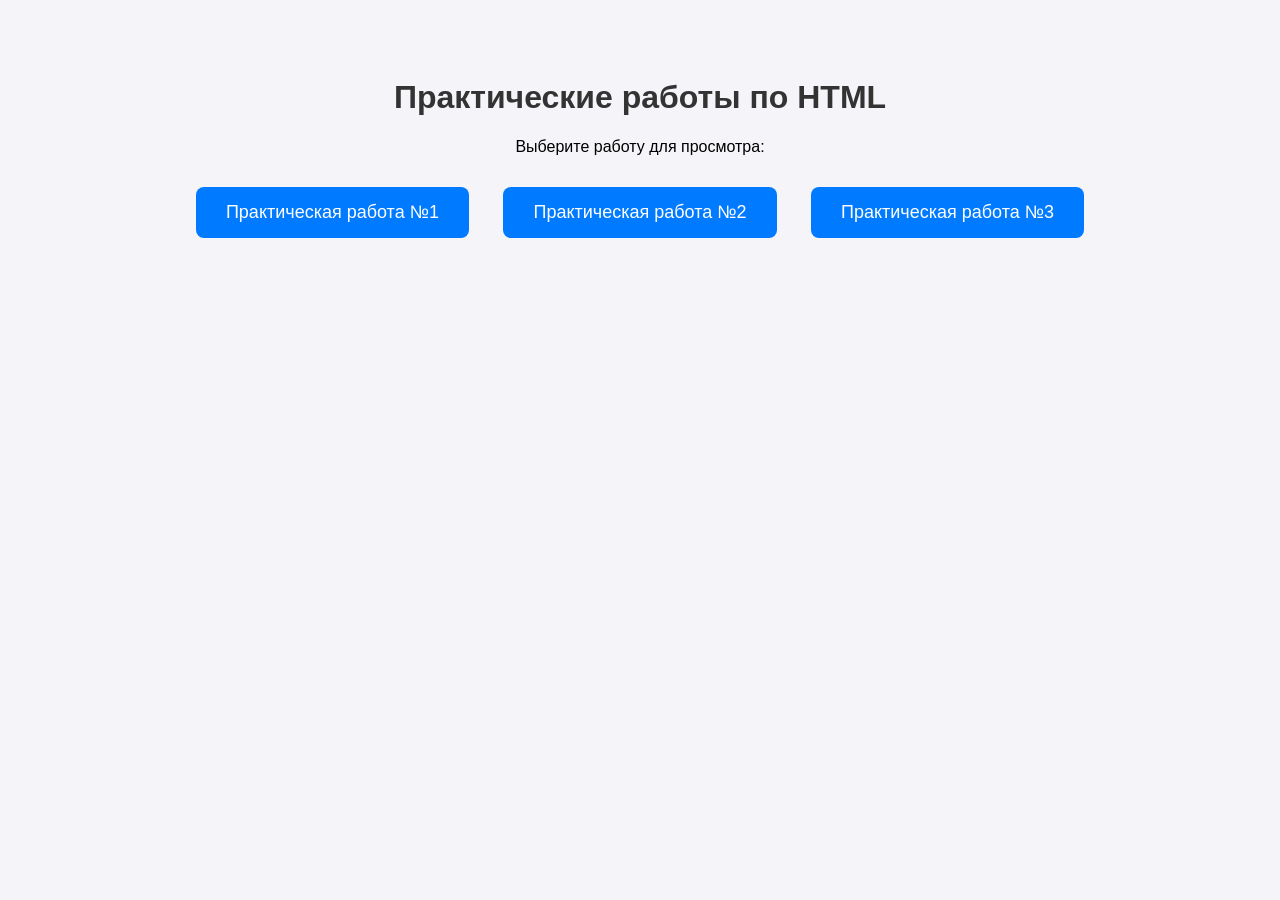
<file: index.html>
<!DOCTYPE html>
<html lang="ru">
<head>
<link rel="stylesheet" href="style.css" >
    <meta charset="UTF-8">
    <meta name="viewport" content="width=device-width, initial-scale=1.0">
    <title>Мои практические работы по HTML</title>

</head>
<body>

    <h1>Практические работы по HTML</h1>
    <p>Выберите работу для просмотра:</p>

    <!-- Ссылки на твои работы -->
    <a href="practice-1.html" class="button">Практическая работа №1</a>
    <a href="practice-2.html" class="button">Практическая работа №2</a>
    <a href="practice-3.html" class="button">Практическая работа №3</a>

</body>
</html>
</file>
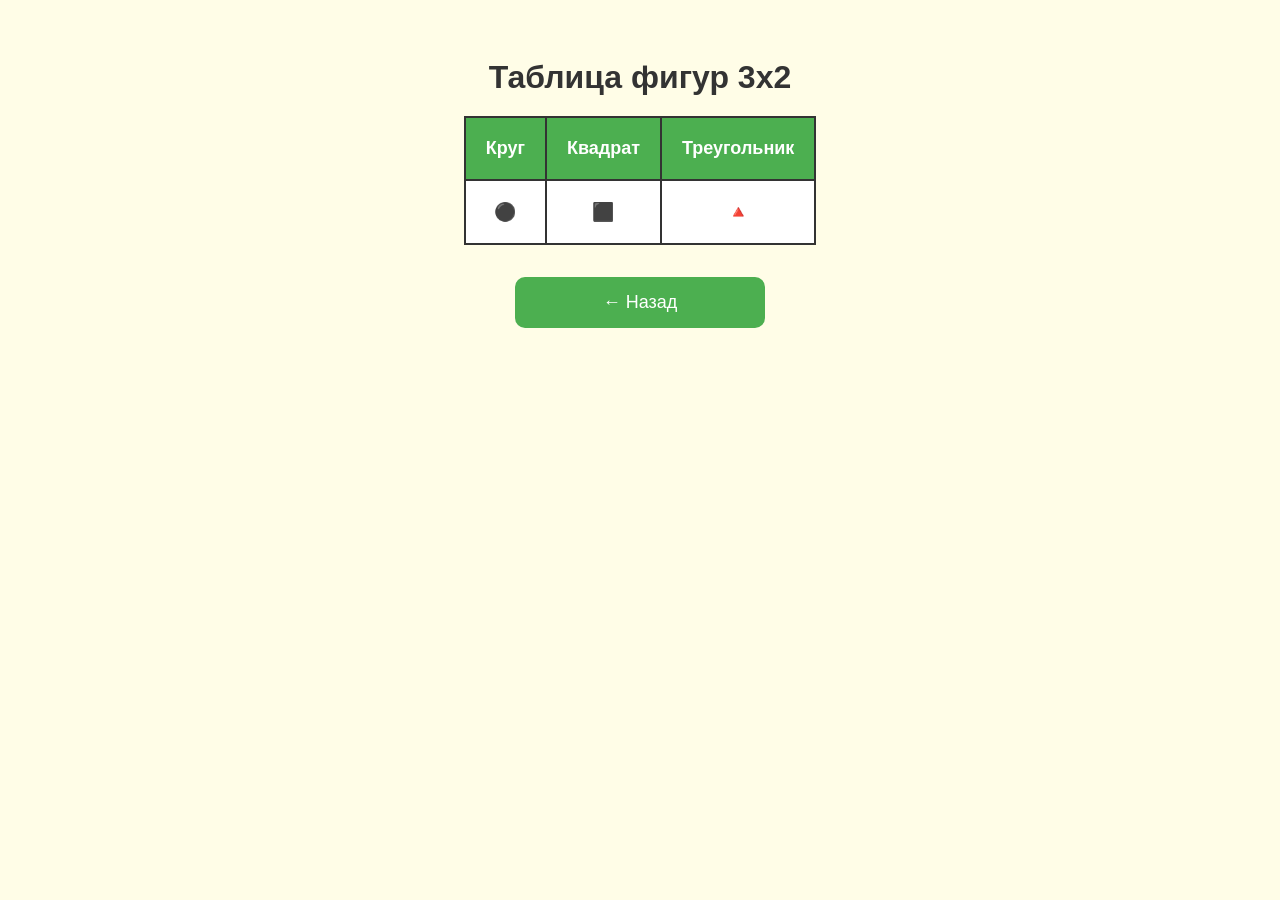
<file: page-table.html>
<!DOCTYPE html>
<html lang="ru">
<head>
    <meta charset="UTF-8">
    <title>Таблица фигур</title>
    <link rel="stylesheet" href="style-2.css">
    <style>
        table {
            margin: 20px auto;
            border-collapse: collapse;
            background-color: white;
        }
        td, th {
            border: 2px solid #333;
            padding: 20px;
            text-align: center;
            font-size: 18px;
        }
        th {
            background-color: #4CAF50;
            color: white;
        }
        .figure-img {
            width: 80px;
            height: 80px;
        }
    </style>
</head>
<body>
    <h1>Таблица фигур 3x2</h1>
    <table>
        <tr>
            <th>Круг</th>
            <th>Квадрат</th>
            <th>Треугольник</th>
        </tr>
        <tr>
            <td> ⚫</td>
            <td>⬛</td>
            <td>🔺</td>
        </tr>
    </table>
    <form action="practice-2.html"><button>← Назад</button></form>
</body>
</html>
</file>
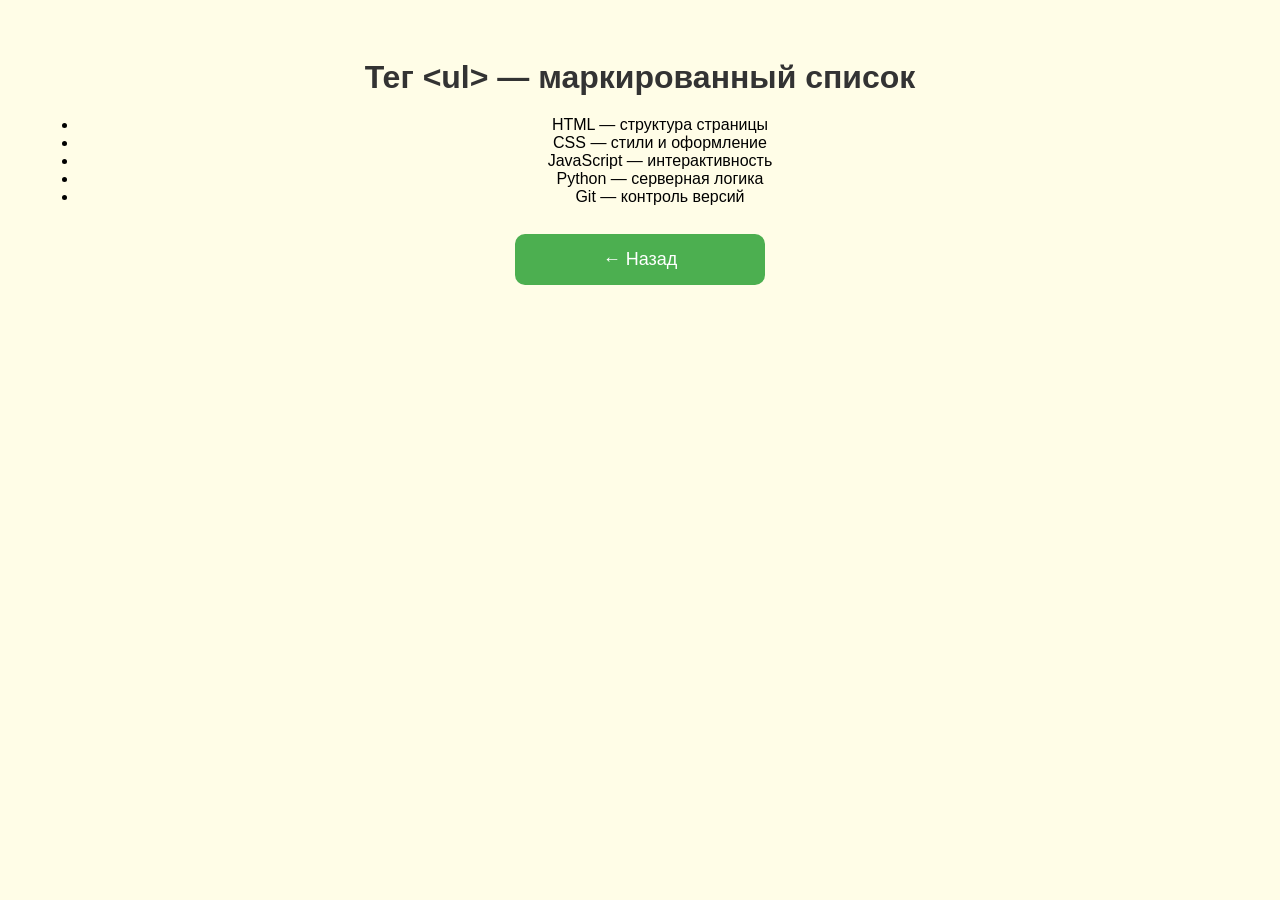
<file: page-ul.html>
<!DOCTYPE html>
<html lang="ru">
<head>
    <meta charset="UTF-8">
    <title>Тег ul</title>
    <link rel="stylesheet" href="style-2.css">
</head>
<body>
    <h1>Тег &lt;ul&gt; — маркированный список</h1>
    <ul>
        <li>HTML — структура страницы</li>
        <li>CSS — стили и оформление</li>
        <li>JavaScript — интерактивность</li>
        <li>Python — серверная логика</li>
        <li>Git — контроль версий</li>
    </ul>
    <form action="practice-2.html"><button>← Назад</button></form>
</body>
</html>
</file>
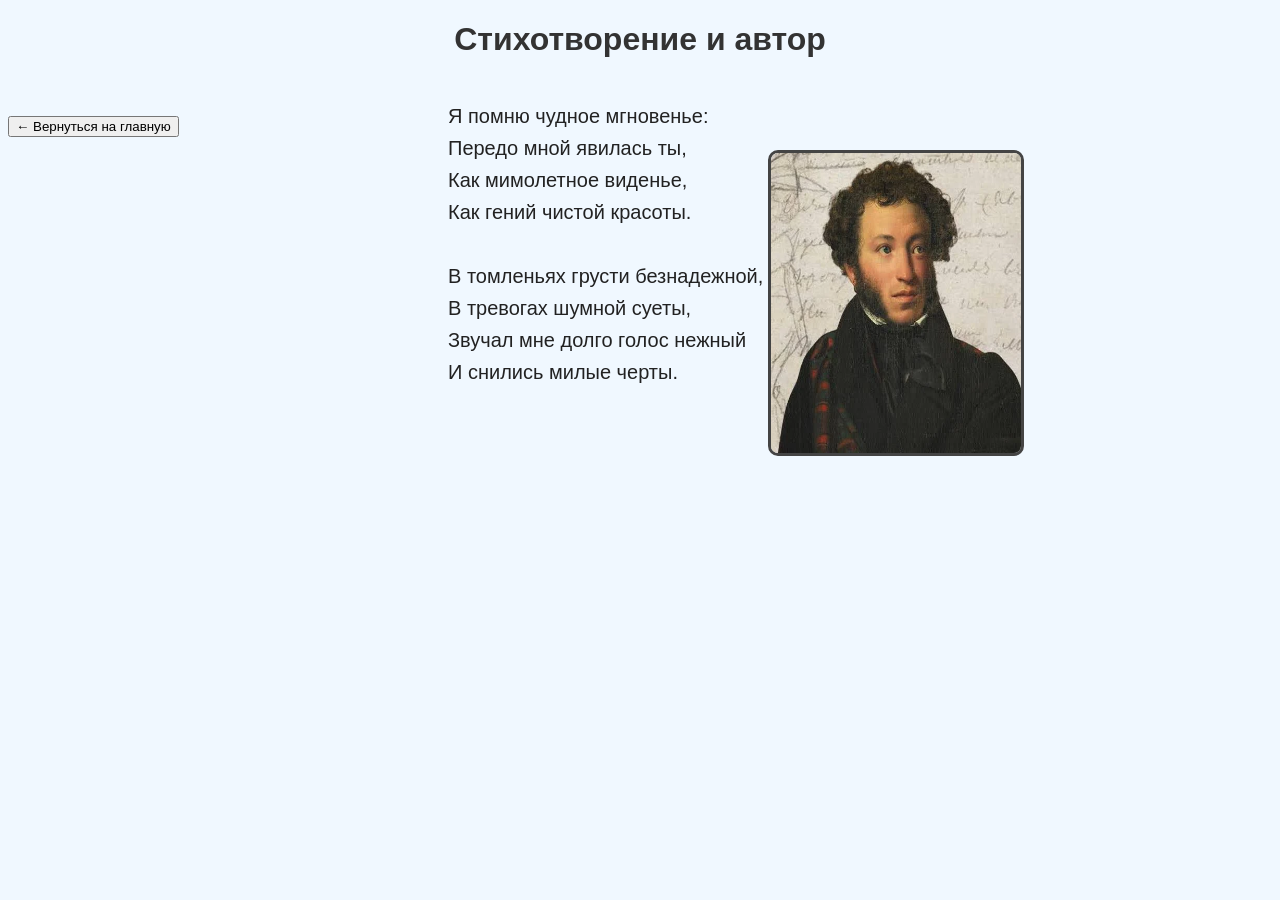
<file: practice-1.html>
<!DOCTYPE html>
<html lang="ru">
<head>
    <meta charset="UTF-8">
    <title>Стихотворение</title>
    <meta name="description" content="Стихотворение А.С. Пушкина">
<link rel="stylesheet" href="style-1.css">
</head>
<body>
    <header>
        <h1>Стихотворение и автор</h1>
    </header>

    <p>
        Я помню чудное мгновенье:<br>
        Передо мной явилась ты,<br>
        Как мимолетное виденье,<br>
        Как гений чистой красоты.
        <br><br>
        В томленьях грусти безнадежной,<br>
        В тревогах шумной суеты,<br>
        Звучал мне долго голос нежный<br>
        И снились милые черты.
    </p>
<img src="1.png" alt="Портрет А.С. Пушкина" width="250" height="300">

    <br><br>
    <a href="index.html"><button>← Вернуться на главную</button></a>
</body>
</html>
</file>
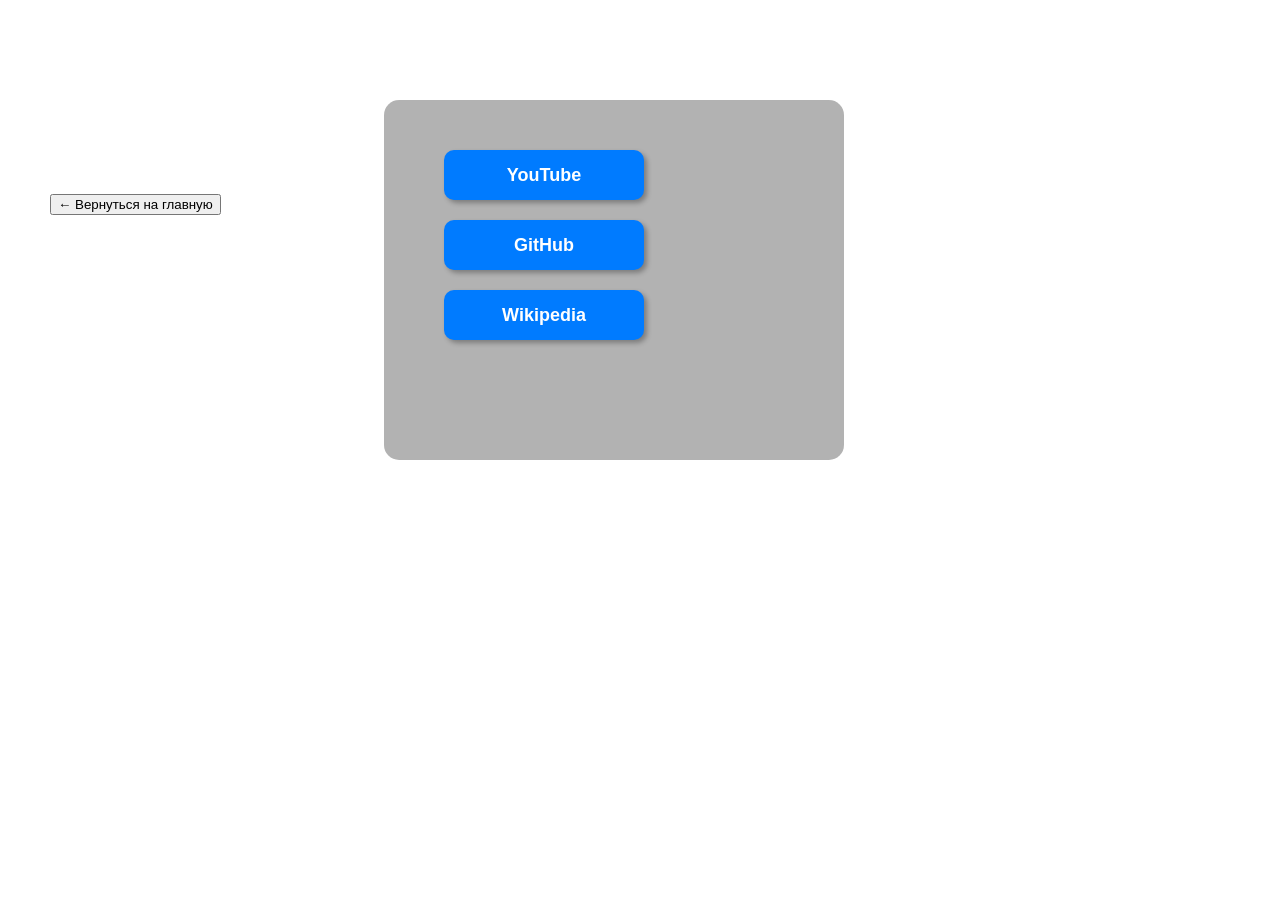
<file: practice-3.html>
<!DOCTYPE html>
<html lang="ru">
<head>
    <meta charset="UTF-8">
    <title>Главная</title>
    <link rel="icon" href="https://www.flaticon.com/free-icon/github_25231?term=github&page=1&position=2&origin=search&related_id=25231">
<link rel="stylesheet" href="style-3.css">
</head>
<body>
    <div id="menu">
        <form id="btn1" action="https://www.youtube.com">
            <button class="menu-btn">
                <p>YouTube</p>
            </button>
        </form>

        <form id="btn2" action="https://www.github.com">
            <button class="menu-btn">
                <p>GitHub</p>
            </button>
        </form>

        <form id="btn3" action="https://www.wikipedia.org">
            <button class="menu-btn">
                <p>Wikipedia</p>
            </button>
        </form>
    </div>

    <br><br><br><br><br><br><br><br>
    <a href="index.html"><button>← Вернуться на главную</button></a>
</body>
</html>
</file>
<file: style.css>
body {
            font-family: Arial, sans-serif;
            text-align: center;
            background-color: #f4f4f9;
            padding: 50px;
        }
        h1 { color: #333; }
        .button {
            display: inline-block;
            margin: 15px;
            padding: 15px 30px;
            font-size: 18px;
            color: white;
            background-color: #007bff;
            text-decoration: none;
            border-radius: 8px;
            transition: background-color 0.3s;
        }
        .button:hover { background-color: #0056b3; }
</file>
<file: style-2.css>
body {
    background-color: #fffde7;
    font-family: Arial, sans-serif;
    text-align: center;
    padding: 30px;
}

h1 {
    color: #333;
    margin-bottom: 20px;
}

h2 {
    color: #555;
    margin-top: 30px;
}

button {
    display: inline-block;
    margin: 12px auto;
    padding: 15px 30px;
    font-size: 18px;
    background-color: #4CAF50;
    color: white;
    border: none;
    border-radius: 10px;
    cursor: pointer;
    min-width: 250px;
    transition: 0.3s;
}

button:hover {
    background-color: #45a049;
    transform: scale(1.05);
}

#google-btn {
    background-color: white;
    color: black;
    border: 2px solid #ccc;
    display: inline-flex;
    align-items: center;
    justify-content: center;
    gap: 10px;
    font-size: 20px;
    font-weight: bold;
    min-width: 200px;
}

#google-btn:hover {
    background-color: #f1f1f1;
}

#google-btn img {
    height: 30px;
}

#back-btn {
    background-color: #2196F3;
    margin-top: 40px;
}

#back-btn:hover {
    background-color: #1976D2;
}
</file>
<file: style-1.css>
body {
    background-color: #f0f8ff;
    font-family: Arial, sans-serif;
}

h1 {
    text-align: center;
    color: #333;
}

p {
    position: absolute;
    left: 35%;
    font-size: 20px;
    line-height: 1.6;
    color: #222;
}

img {
    position: absolute;
    left: 60%;
    top: 150px;
    border: 3px solid #444;
    border-radius: 10px;
}
</file>
<file: style-3.css>
body {
    background: url('https://www.toptal.com/designers/subtlepatterns/uploads/diagonal-striped-brick.png');
    background-size: cover;
    font-family: Arial, sans-serif;
    margin: 0;
    padding: 50px;
}

#menu {
    width: 400px;
    height: 300px;
    background: rgba(0, 0, 0, 0.3);
    position: absolute;
    left: 30%;
    top: 100px;
    border-radius: 15px;
    padding: 30px;
}

.menu-btn {
    width: 200px;
    height: 50px;
    background-color: #007bff;
    color: white;
    border: none;
    border-radius: 10px;
    font-size: 18px;
    font-weight: bold;
    cursor: pointer;
    z-index: 10;
    box-shadow: 3px 3px 5px rgba(0,0,0,0.3);
    transition: 0.3s;
}

.menu-btn:hover {
    background-color: #ff5722;
    cursor: pointer;
    transform: scale(1.05);
}

#btn1 { position: relative; top: 20px; left: 30px; }
#btn2 { position: relative; top: 40px; left: 30px; }
#btn3 { position: relative; top: 60px; left: 30px; }

.menu-btn p {
    margin: 0;
    color: white;
    font-size: 18px;
}
</file>
